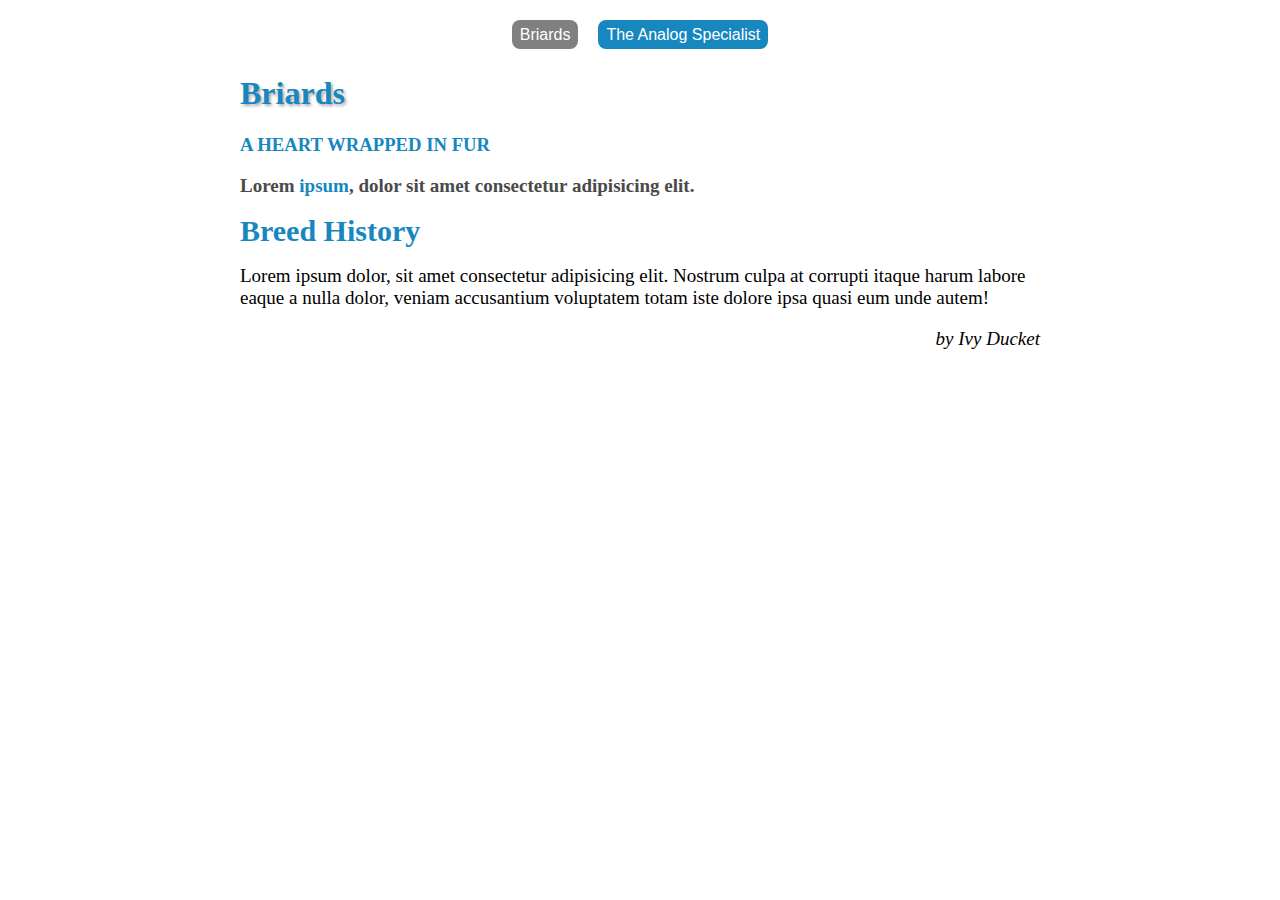
<file: index.html>
<!DOCTYPE html>
<html lang="en">

<head>
    <meta charset="UTF-8">
    <meta name="viewport" content="width=device-width, initial-scale=1.0">
    <title>Briards</title>
    <link rel="stylesheet" href="./style.css">
</head>

<body>
    <ul class="top-navbar">
        <li><a class="active" href="/briards-and-analog/index.html">Briards</a></li>
        <li><a href="/briards-and-analog/analog.html">The Analog Specialist</a></li>
    </ul>
    <div class="content">
        <h1>Briards</h1>
        <h3>A Heart Wrapped in Fur</h3>
        <p>Lorem <span>ipsum</span>, dolor sit amet consectetur adipisicing elit.</p>
        <h5>Breed History</h5>
        <p>Lorem ipsum dolor, sit amet consectetur adipisicing elit. Nostrum culpa at corrupti itaque harum labore eaque a
            nulla dolor, veniam accusantium voluptatem totam iste dolore ipsa quasi eum unde autem!</p>
        <p class="last-child"><i>by Ivy Ducket</i></p>
    </div>
</body>


</html>
</file>
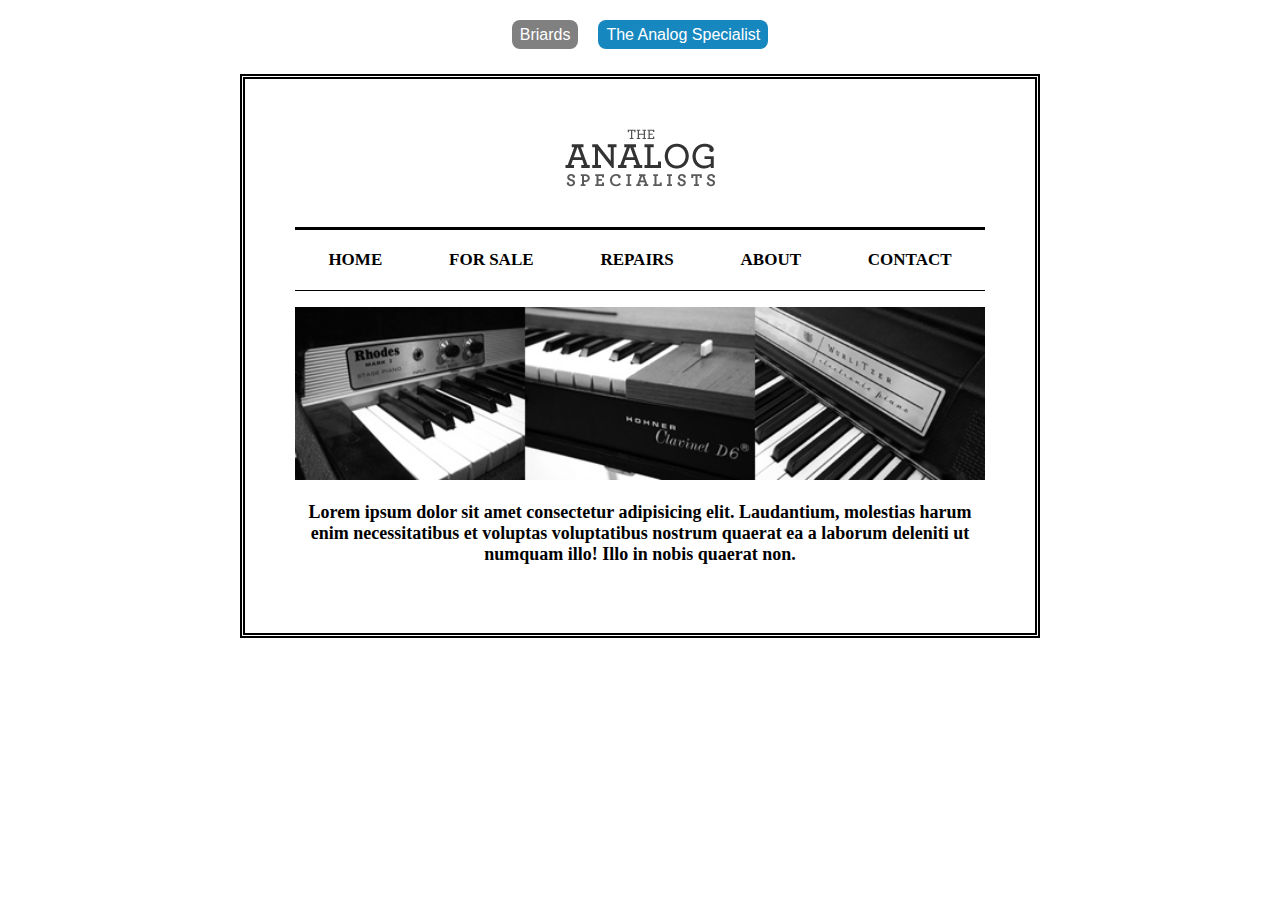
<file: analog.html>
<!DOCTYPE html>
<html lang="en">

<head>
    <meta charset="UTF-8">
    <meta name="viewport" content="width=device-width, initial-scale=1.0">
    <title>The Analog Specialists</title>
    <link rel="stylesheet" href="./style.css">
</head>

<body>
    <ul class="top-navbar">
        <li><a class="active" href="/">Briards</a></li>
        <li><a href="./analog.html">The Analog Specialist</a></li>
    </ul>
    <div class="main-content">
        <div class="logo">
            <img src="./logo.gif" alt="logo">
        </div>
        <div class="nav">
            <ul>
                <li><a href="#">Home</a></li>
                <li><a href="#">For Sale</a></li>
                <li><a href="#">Repairs</a></li>
                <li><a href="#">About</a></li>
                <li><a href="#">Contact</a></li>
            </ul>
        </div>
        <div class="banner-img">
            <img src="./keys.jpg" alt="">
        </div>
        <div class="para">
            <p>Lorem ipsum dolor sit amet consectetur adipisicing elit. Laudantium, molestias harum enim necessitatibus et voluptas voluptatibus nostrum quaerat ea a laborum deleniti ut numquam illo! Illo in nobis quaerat non.</p>
        </div>
    </div>
</body>


</html>
</file>
<file: style.css>
body{
    max-width: 800px;
    margin: 0 auto;
}

.top-navbar {
    display: flex;
    justify-content: center;
    padding: 10px;
    list-style: none;
    gap: 20px;
    margin-bottom: 20px;
}

.top-navbar li a {
    text-decoration: none;
    font-family: Arial;
    background-color: #1787bf;
    color: #fff;
    padding: 6px 8px;
    border-radius: 8px;
}

.top-navbar li a:hover,
.top-navbar li a.active {
    background-color: grey;
}

.main-content{
    text-align: center;
    border: 5px double black;
    padding: 50px;
}

.main-content .logo img {
    margin-bottom: 20px;
}

.main-content .nav ul {
    display: flex;
    list-style: none;
    justify-content: space-around;
    border-top: 3px solid #000;
    border-bottom: 1px solid #000;
    padding: 20px 0;
}

.main-content .nav ul li a {
    font-size: 17px;
    text-decoration: none;
    color: #000;
    text-transform: uppercase;
    font-weight: 600;
}

.main-content .banner-img img {
    width: 100%;
}

.main-content .para p {
    font-size: 18px;
    font-weight: 700;
}

.content h1 {
    color: #1787bf;
    text-shadow: 2px 2px 3px #00000053;
    font-weight: 700;
}

.content h3 {
    text-transform: uppercase;
    color: #1787bf;
}

.content h3 + p {
    font-weight: 600;
    color: #4a4a4a;
}

.content h3 + p span {
    color: #1787bf;
}

.content h5 {
    font-size: 30px;
    color: #1787bf;
    line-height: 1;
    margin: 10px 0;
}

.content p {
    color: #000;
    font-size: 19px;
}

.content p.last-child {
    text-align: right;
}
</file>
